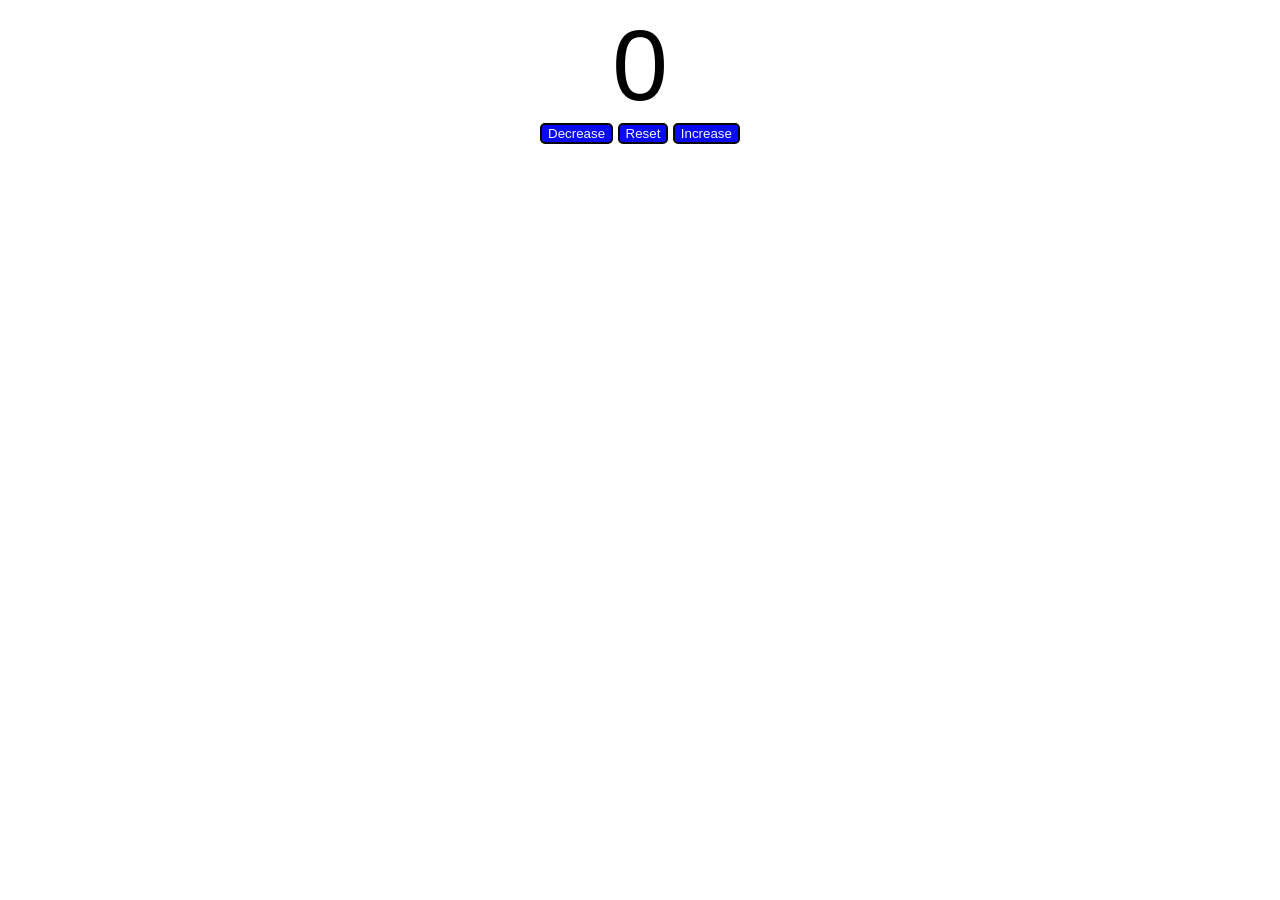
<file: index.html>
<!doctype html>
<html lang="en">
  <head>
    <meta charset="UTF-8" />
    <meta name="viewport" content="width=device-width, initial-scale=1.0" />
    <title>Counter</title>
    <link rel="stylesheet" href="./CSS/style.css" />
  </head>
  <body>
    <label id="counter">0</label>
    <div id="btn-container">
      <button id="decrease" class="buttons">decrease</button>
      <button id="reset" class="buttons">reset</button>
      <button id="increase" class="buttons">increase</button>
    </div>
    <script src="./JS/script.js"></script>
  </body>
</html>
</file>
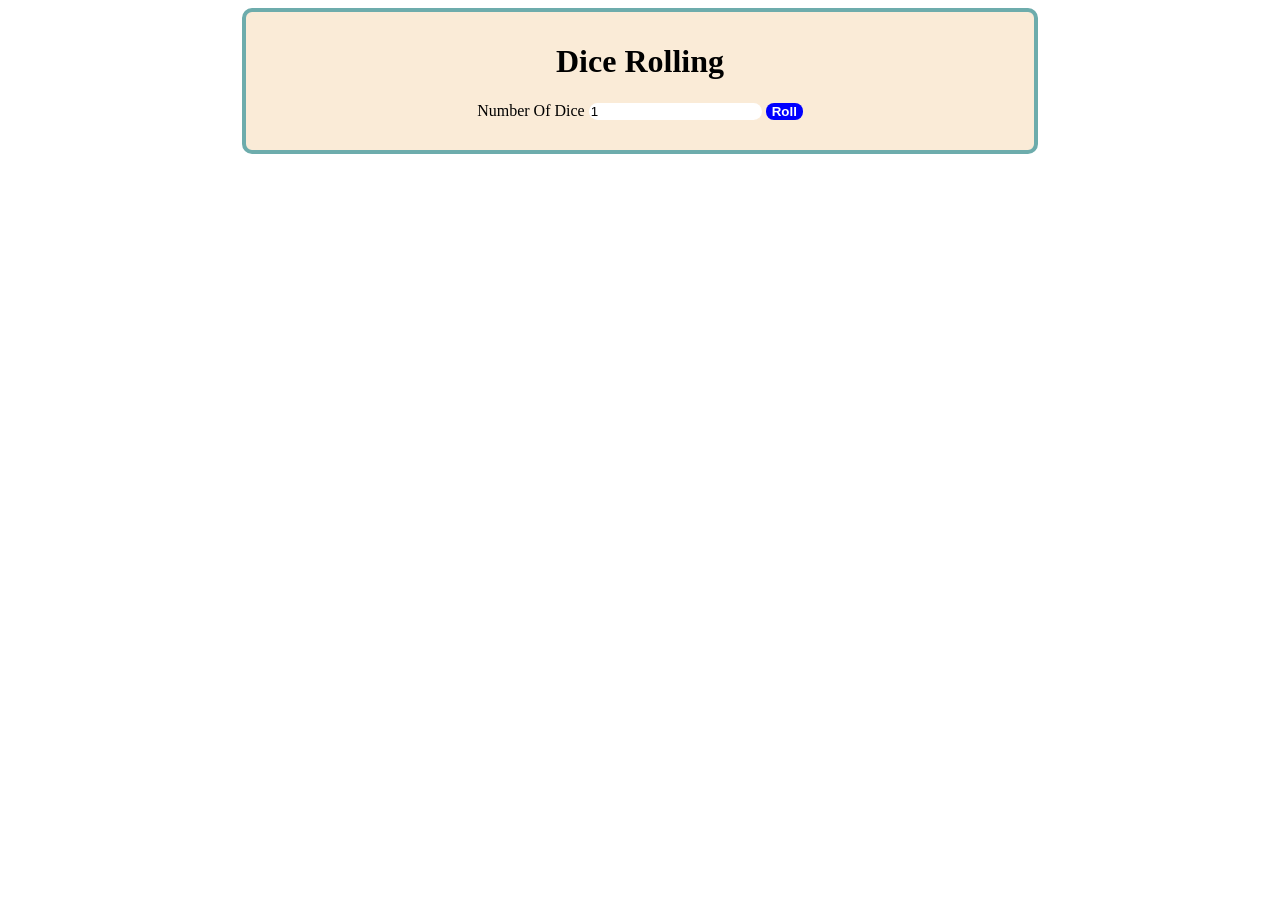
<file: DiceRolling/index.html>
<!doctype html>
<html lang="en">
  <head>
    <meta charset="UTF-8" />
    <meta name="viewport" content="width=device-width, initial-scale=1.0" />
    <title>Dice Rolling project</title>
    <link rel="stylesheet" href="./style.css" />
  </head>
  <body>
    <div id="diceContainer">
      <h1>dice rolling</h1>
      <label for="number">number of dice</label>
      <input type="number" value="1" min="1" id="numberOfDice" />
      <input type="button" value="Roll" id="roll-btn" />
      <div id="diceNumber"></div>
      <div id="diceImage"></div>

      <script src="./Js/script.js"></script>
    </div>
  </body>
</html>
</file>
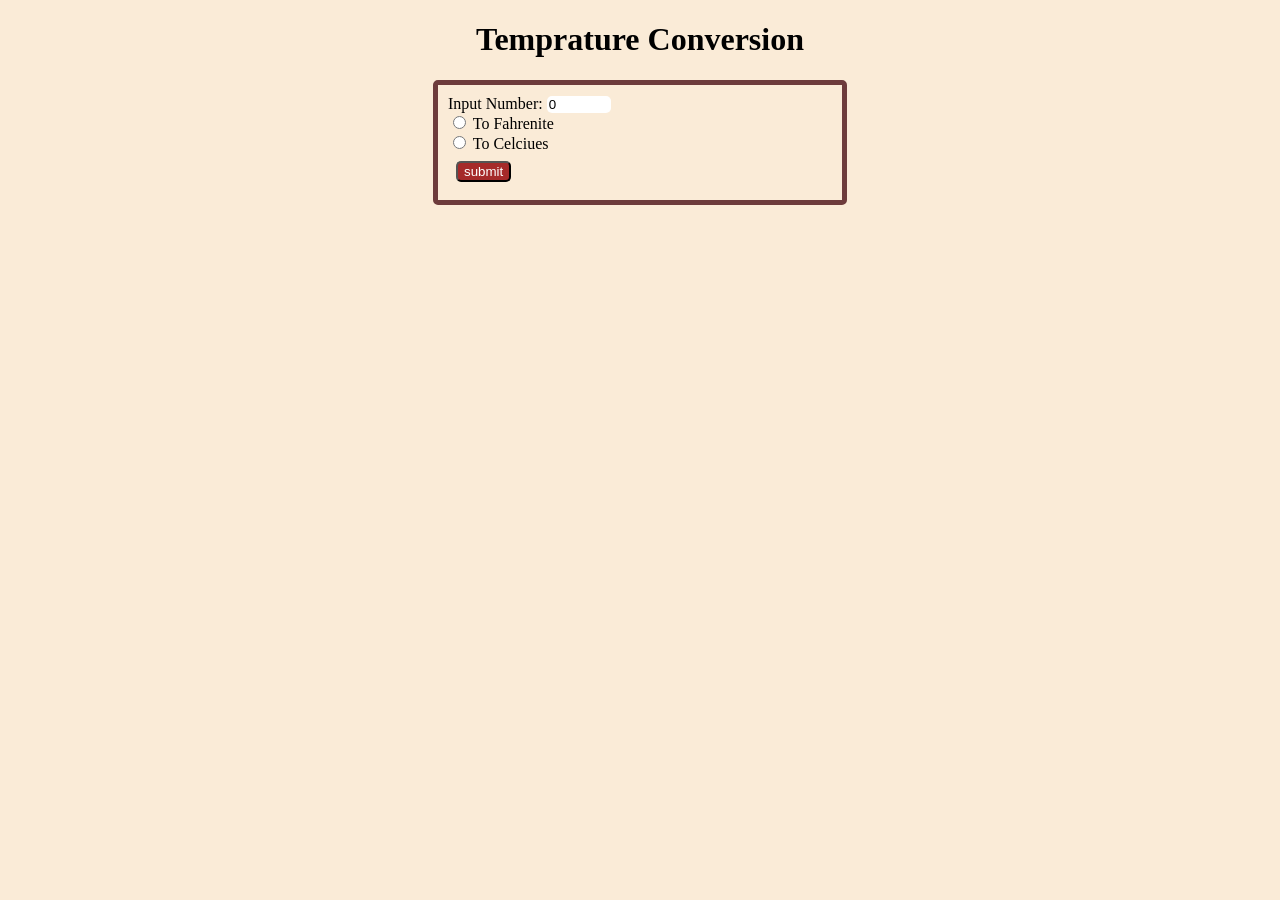
<file: TempratureConversion/index.html>
<!doctype html>
<html lang="en">
  <head>
    <meta charset="UTF-8" />
    <meta name="viewport" content="width=device-width, initial-scale=1.0" />
    <title>Temprature conversion</title>
    <link rel="stylesheet" href="./CSS/style.css" />
  </head>
  <body>
    <h1>Temprature Conversion</h1>
    <form action="" id="form-container">
      <label for="numbers">input number:</label>
      <input
        type="number"
        name="numbers"
        id="interedNumber"
        value="0"
        min="1"
      />
      <br />
      <input type="radio" name="radiobox" id="myFahrenite" />
      <label for="radiobox">To fahrenite</label>
      <br />
      <input type="radio" name="radiobox" id="myCelciues" />
      <label for="radiobox">To celciues</label>
      <br />
      <input type="button" value="submit" id="submit-btn" />
      <div id="result"></div>
    </form>

    <!-- <div id="celciuesResult"></div> -->
    <script src="./JS/script.js"></script>
  </body>
</html>
</file>
<file: CSS/style.css>
body {
  text-align: center;
  font-family: Arial, Helvetica, sans-serif;
}

label {
  font-size: 100px;
}

.buttons {
  text-transform: capitalize;
  background-color: rgb(9, 9, 248);
  color: whitesmoke;
  border: 2px solid rgb(8, 5, 5);
  border-radius: 5px;
}
.buttons:hover {
  background-color: rgb(9, 9, 70);
  cursor: pointer;
}
</file>
<file: DiceRolling/style.css>
#diceContainer {
  background-color: antiquewhite;
  width: 60vw;
  margin: 0 auto;
  text-transform: capitalize;
  text-align: center;
  border: 4px solid rgb(109, 172, 172);
  border-radius: 10px;
  padding: 10px;
}
#numberOfDice {
  border-radius: 10px;
  border: none;
}
#roll-btn {
  background-color: blue;
  color: white;
  font-weight: bold;
  border-radius: 8px;
  border: none;
}
#roll-btn:hover {
  background-color: rgb(95, 95, 236);
  cursor: pointer;
}
#diceImage {
  padding: 10px;
  margin: 0 auto;
}
#diceImage img {
  max-width: 100px;
  padding: 5px;
}
</file>
<file: TempratureConversion/CSS/style.css>
body {
  background-color: antiquewhite;
  text-transform: capitalize;
}
h1 {
  text-align: center;
}
#form-container {
  width: 30vw;
  margin: auto;
  border: 5px solid rgb(109, 59, 59);
  border-radius: 5px;
  padding: 10px;
  /* text-align: center; */
}
#submit-btn {
  margin: 8px;
  background-color: brown;
  color: white;
  border-radius: 5px;
}
#submit-btn:hover {
  cursor: pointer;
  background-color: rgb(240, 60, 60);
}
#interedNumber {
  border-radius: 5px;
  border: none;
  width: 60px;
}
</file>
